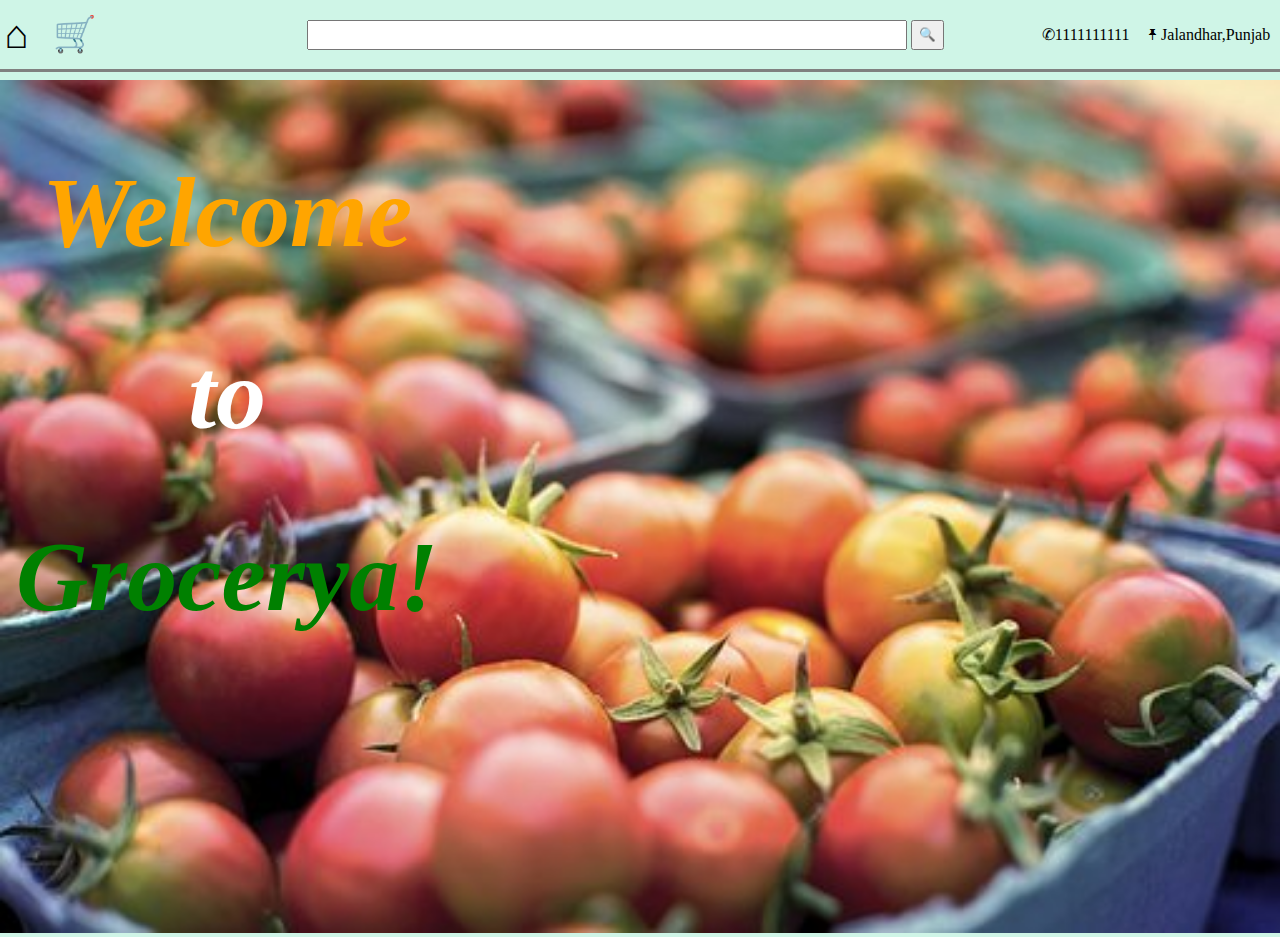
<file: index.html>
<!DOCTYPE html>
<html>

<head>
  <meta charset="utf-8">
  <title>Grocerya-Home</title>
  <link rel="stylesheet" href="css/styles.css">
  <link rel="icon" href="grocon.ico">
</head>
<body>
  <table class='header'>
    <tr>
      <td class="element"><a href="index.html" style="text-decoration:none; font-size:40px; color:black;">⌂</a></td>
      <td class="shop1"> <a href="shop.html" style="text-decoration:none;  font-size:35px;">🛒</a></td>
      <td class='bar'>
        <form class="form" method="post">
          <input type="search" class='search'>
          <button style='height:30px;'>🔍</button>
        </form>
      </td>
      <td class="element"> ✆1111111111</td>
      <td class="element">🖈Jalandhar,Punjab</td>
    </tr>
  </table>
  <hr>
  <div class="container">
    <img src="images\tomato-2556426__340.jpg" alt="Grocery photo" class='image'>
    <div class="topleft">
      <h1 style="color:orange;" class='welcome'>Welcome </h1>
      <h1 style="color:white;" class='welcome'>to</h1>
      <h1 style="color:green;" class='welcome'>Grocerya!</h1>
    </div>
    <div class="middle">
      <div class="text"> <a href="shop.html" class='link'>Shop With Us!</a></div>
    </div>
  </div>
</body>

</html>
</file>
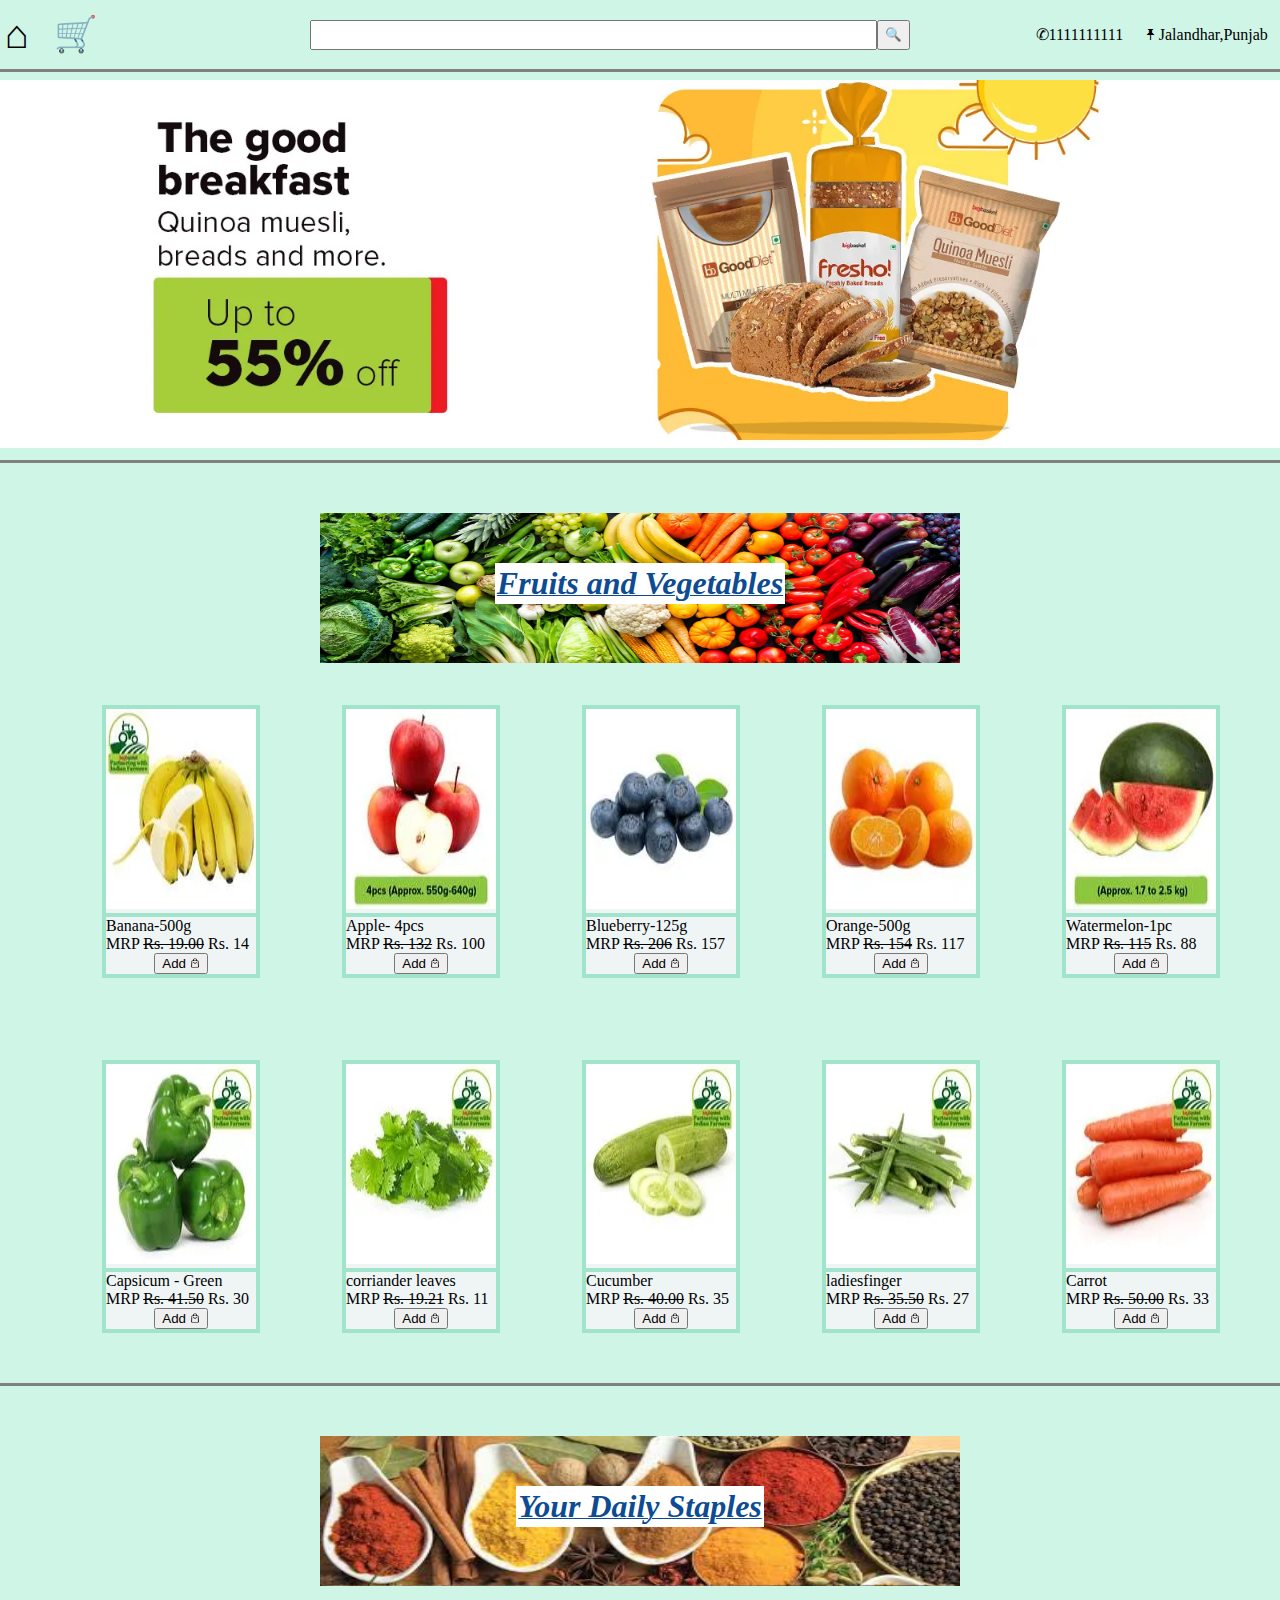
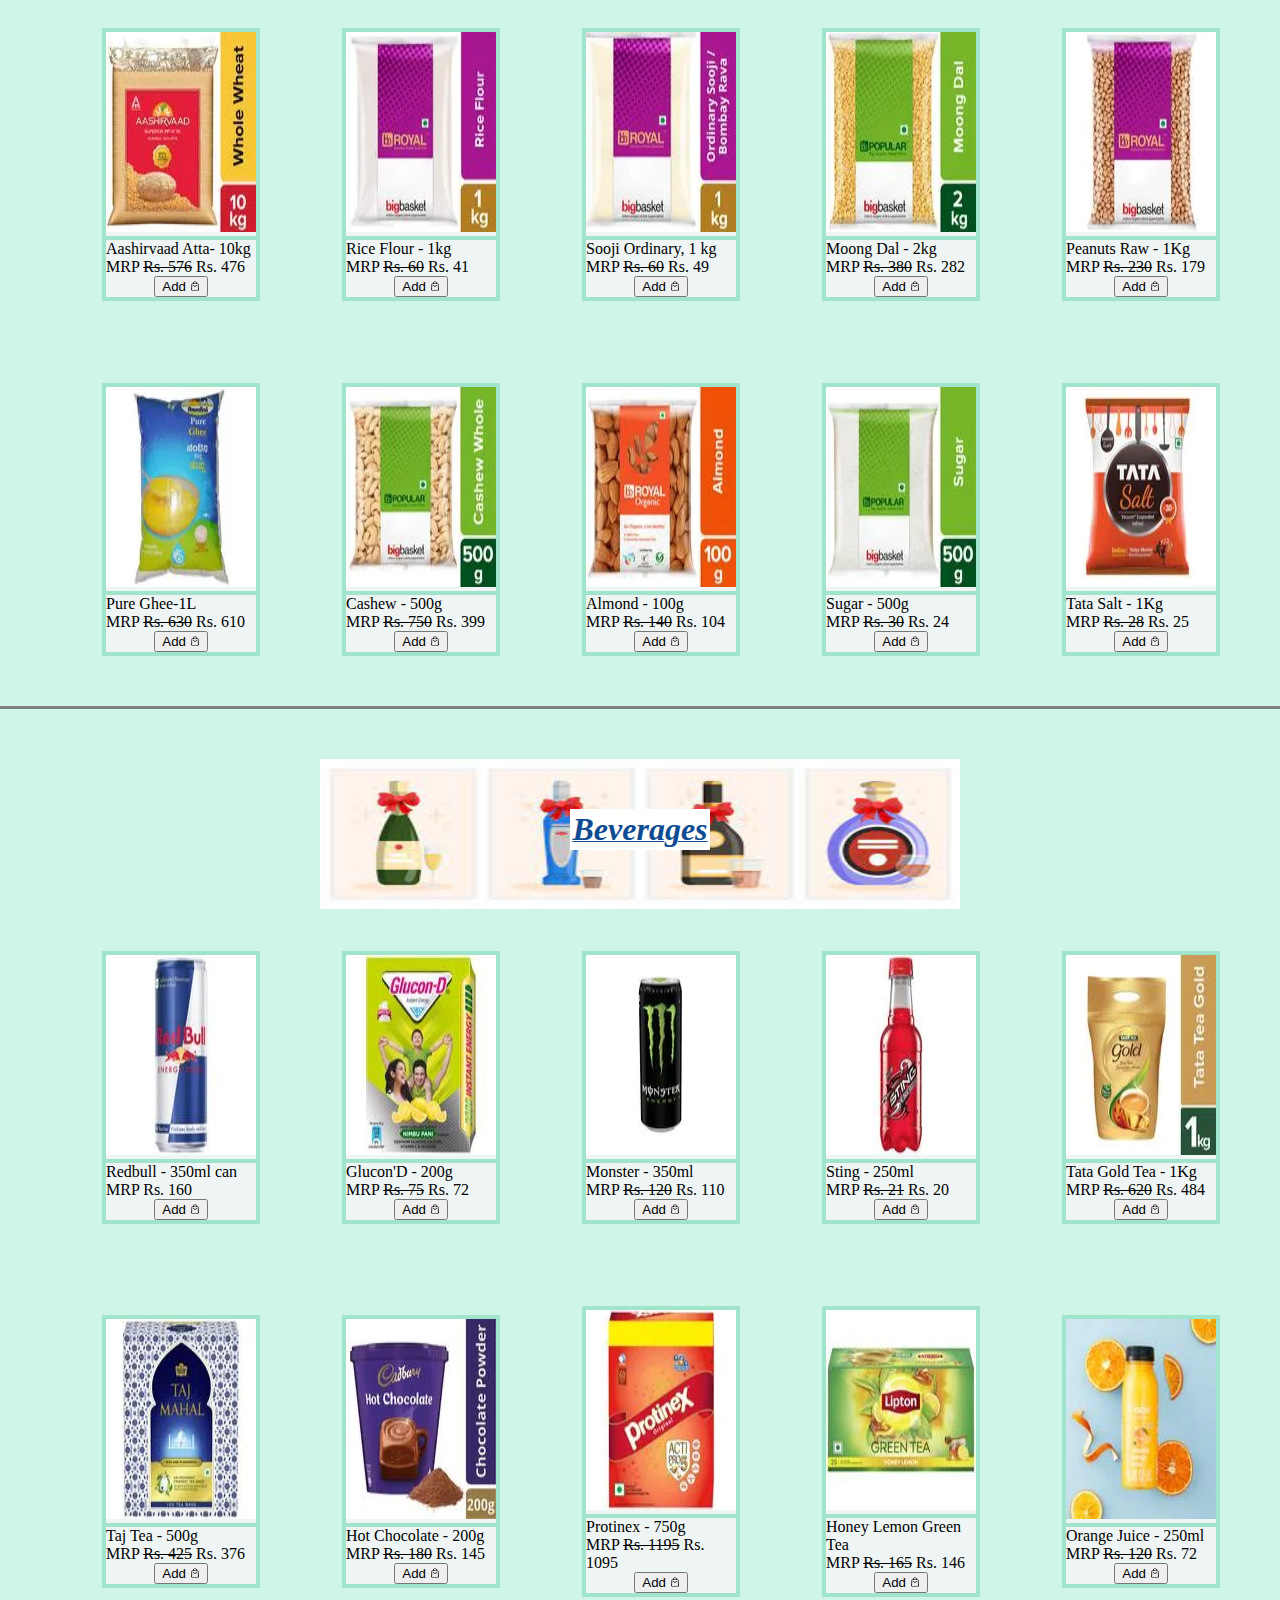
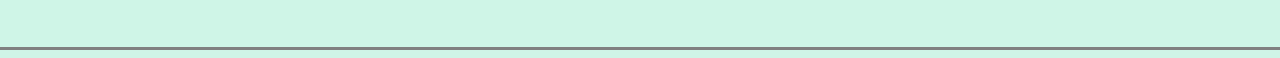
<file: shop.html>
<!DOCTYPE html>
<html lang="en" dir="ltr">

<head>
  <meta charset="utf-8">
  <title>Grocerya-Shop</title>
  <link rel="stylesheet" href="css/shopstyles.css">
  <link rel="icon" href="grocon.ico">
</head>

<body>
  <table class='header'>
    <tr>
      <td class="element"><a href="index.html" style="text-decoration:none; font-size:40px; color:black;">⌂</a></td>
      <td class="shop1"> <a href="shop.html" style="text-decoration:none;  font-size:35px;">🛒</a></td>
      <td class='bar'>
        <form class="form" method="post">
          <input type="search" class='search'>
          <button style='height:30px;'>🔍</button>
        </form>
      </td>
      <td class="element"> ✆1111111111</td>
      <td class="element">🖈Jalandhar,Punjab</td>
    </tr>
  </table>
  <hr>
  <img src="images\bread.jpg" alt="ad" class='images'>
  <hr>
  <div class="section">
    <center><img src="images/fav2.jpeg" alt="" class='s2'></center>
  <center><h1 class='s3'>Fruits and Vegetables</h1></center>
  </div>
  <table class='stuff'>
    <tr>
      <td class='space'>
        <div class="polaroid">
          <img src="images/banana.jpeg" alt="capsicum" height="200px" width="150px" >
          <div class="container">
            <p>Banana-500g</p>
            <p>MRP <span><s>Rs. 19.00</s></span> Rs. 14</p>
            <p>
              <center>
                <form>
                  <button type="button" name="button">Add <img src="images/bag.png" alt="" height='10px' width='10px'> </button>
                </form>
              </center>
            </p>
          </div>

        </div>
      </td>
      <td class='space'>
        <div class="polaroid">
          <img src="images\apple.jpeg" alt="corriander leaves" height="200px" width="150px">
          <div class="container">
            <p>Apple- 4pcs</p>
            <p>MRP <span><s>Rs. 132</s></span> Rs. 100</p>
            <p>
              <center>
                <form>
                  <button type="button" name="button">Add <img src="images/bag.png" alt="" height='10px' width='10px'> </button>
                </form>
              </center>
            </p>
          </div>
      </td>
      <td class='space'>
        <div class="polaroid">
          <img src="images\blueberry.jpeg" alt="cucumber" height="200px" width="150px">
          <div class="container">
            <p>Blueberry-125g</p>
            <p>MRP <span><s>Rs. 206</s></span> Rs. 157</p>
            <p>
              <center>
                <form>
                  <button type="button" name="button">Add <img src="images/bag.png" alt="" height='10px' width='10px'> </button>
                </form>
              </center>
            </p>
          </div>
      </td>
      <td class='space'>
        <div class="polaroid">
          <img src="images\orange.jpeg" alt="ladiesfinger" height="200px" width="150px">
          <div class="container">
            <p>Orange-500g</p>
            <p>MRP <span><s>Rs. 154</s></span> Rs. 117</p>
            <p>
              <center>
                <form>
                  <button type="button" name="button">Add <img src="images/bag.png" alt="" height='10px' width='10px'> </button>
                </form>
              </center>
            </p>
          </div>
      </td>
      <td class='space'>
        <div class="polaroid">
          <img src="images\watermelon.jpeg" alt="Carrot" height="200px" width="150px">
          <div class="container">
            <p>Watermelon-1pc</p>
            <p>MRP <span><s>Rs. 115</s></span> Rs. 88</p>
            <p>
              <center>
                <form>
                  <button type="button" name="button">Add <img src="images/bag.png" alt="" height='10px' width='10px'> </button>
                </form>
              </center>
            </p>
          </div>
      </td>
      <td class='space'>
        <div class="polaroid">
          <img src="images/guava.jpeg" alt="Carrot" height="200px" width="150px">
          <div class="container">
            <p>Guava-500g</p>
            <p>MRP <span><s>Rs. 51</s></span> Rs. 39</p>
            <p>
              <center>
                <form>
                  <button type="button" name="button">Add <img src="images/bag.png" alt="" height='10px' width='10px'> </button>
                </form>
              </center>
            </p>
          </div>
      </td>
    </tr>
    <tr>
      <td class='space'>
        <div class="polaroid">
          <img src="images/capsicum.jpg" alt="capsicum" height="200px" width="150px" >
          <div class="container">
            <p>Capsicum - Green</p>
            <p>MRP <span><s>Rs. 41.50</s></span> Rs. 30</p>
            <p>
              <center>
                <form>
                  <button type="button" name="button">Add <img src="images/bag.png" alt="" height='10px' width='10px'> </button>
                </form>
              </center>
            </p>
          </div>

        </div>
      </td>
      <td class='space'>
        <div class="polaroid">
          <img src="images\corriander leaves.jpg" alt="corriander leaves" height="200px" width="150px">
          <div class="container">
            <p>corriander leaves</p>
            <p>MRP <span><s>Rs. 19.21</s></span> Rs. 11</p>
            <p>
              <center>
                <form>
                  <button type="button" name="button">Add <img src="images/bag.png" alt="" height='10px' width='10px'> </button>
                </form>
              </center>
            </p>
          </div>
      </td>
      <td class='space'>
        <div class="polaroid">
          <img src="images\cucumber.jpg" alt="cucumber" height="200px" width="150px">
          <div class="container">
            <p>Cucumber</p>
            <p>MRP <span><s>Rs. 40.00</s></span> Rs. 35</p>
            <p>
              <center>
                <form>
                  <button type="button" name="button">Add <img src="images/bag.png" alt="" height='10px' width='10px'> </button>
                </form>
              </center>
            </p>
          </div>
      </td>
      <td class='space'>
        <div class="polaroid">
          <img src="images/ladiesfinger.jpg" alt="ladiesfinger" height="200px" width="150px">
          <div class="container">
            <p>ladiesfinger</p>
            <p>MRP <span><s>Rs. 35.50</s></span> Rs. 27</p>
            <p>
              <center>
                <form>
                  <button type="button" name="button">Add <img src="images/bag.png" alt="" height='10px' width='10px'> </button>
                </form>
              </center>
            </p>
          </div>
      </td>
      <td class='space'>
        <div class="polaroid">
          <img src="images\orange.jpg" alt="Carrot" height="200px" width="150px">
          <div class="container">
            <p>Carrot</p>
            <p>MRP <span><s>Rs. 50.00</s></span> Rs. 33</p>
            <p>
              <center>
                <form>
                  <button type="button" name="button">Add <img src="images/bag.png" alt="" height='10px' width='10px'> </button>
                </form>
              </center>
            </p>
          </div>
      </td>
      <td class='space'>
        <div class="polaroid">
          <img src="images\onion.jpeg" alt="Carrot" height="200px" width="150px">
          <div class="container">
            <p>Onion</p>
            <p>MRP <span><s>Rs. 111.00</s></span> Rs. 30</p>
            <p>
              <center>
                <form>
                  <button type="button" name="button">Add <img src="images/bag.png" alt="" height='10px' width='10px'> </button>
                </form>
              </center>
            </p>
          </div>
      </td>
    </tr>
  </table>
  <hr>
  <div class="section">
    <center><img src="images/staples.jpeg" alt="" class='s2'></center>
  <center><h1 class='s3'>Your Daily Staples</h1></center>
  </div>
  <table class='stuff'>
    <tr>
      <td class='space'>
        <div class="polaroid">
          <img src="images/aata.jpeg" alt="capsicum" height="200px" width="150px" >
          <div class="container">
            <p>Aashirvaad Atta- 10kg</p>
            <p>MRP <span><s>Rs. 576</s></span> Rs. 476</p>
            <p>
              <center>
                <form>
                  <button type="button" name="button">Add <img src="images/bag.png" alt="" height='10px' width='10px'> </button>
                </form>
              </center>
            </p>
          </div>

        </div>
      </td>
      <td class='space'>
        <div class="polaroid">
          <img src="images\flour.jpeg" alt="corriander leaves" height="200px" width="150px">
          <div class="container">
            <p>Rice Flour - 1kg</p>
            <p>MRP <span><s>Rs. 60</s></span> Rs. 41</p>
            <p>
              <center>
                <form>
                  <button type="button" name="button">Add <img src="images/bag.png" alt="" height='10px' width='10px'> </button>
                </form>
              </center>
            </p>
          </div>
      </td>
      <td class='space'>
        <div class="polaroid">
          <img src="images\sooji.jpeg" alt="cucumber" height="200px" width="150px">
          <div class="container">
            <p>Sooji Ordinary, 1 kg</p>
            <p>MRP <span><s>Rs. 60</s></span> Rs. 49</p>
            <p>
              <center>
                <form>
                  <button type="button" name="button">Add <img src="images/bag.png" alt="" height='10px' width='10px'> </button>
                </form>
              </center>
            </p>
          </div>
      </td>
      <td class='space'>
        <div class="polaroid">
          <img src="images\moongdaal.jpeg" alt="ladiesfinger" height="200px" width="150px">
          <div class="container">
            <p>Moong Dal - 2kg</p>
            <p>MRP <span><s>Rs. 380</s></span> Rs. 282</p>
            <p>
              <center>
                <form>
                  <button type="button" name="button">Add <img src="images/bag.png" alt="" height='10px' width='10px'> </button>
                </form>
              </center>
            </p>
          </div>
      </td>
      <td class='space'>
        <div class="polaroid">
          <img src="images\peanuts.jpeg" alt="Carrot" height="200px" width="150px">
          <div class="container">
            <p>Peanuts Raw - 1Kg</p>
            <p>MRP <span><s>Rs. 230</s></span> Rs. 179</p>
            <p>
              <center>
                <form>
                  <button type="button" name="button">Add <img src="images/bag.png" alt="" height='10px' width='10px'> </button>
                </form>
              </center>
            </p>
          </div>
      </td>
      <td class='space'>
        <div class="polaroid">
          <img src="images\oil.jpeg" alt="Carrot" height="200px" width="150px">
          <div class="container">
            <p>Refined Oil- 3x910g</p>
            <p>MRP <span><s>Rs. 555</s></span> Rs. 492</p>
            <p>
              <center>
                <form>
                  <button type="button" name="button">Add <img src="images/bag.png" alt="" height='10px' width='10px'> </button>
                </form>
              </center>
            </p>
          </div>
      </td>
    </tr>
    <tr>
      <td class='space'>
        <div class="polaroid">
          <img src="images/ghee.jpeg" alt="capsicum" height="200px" width="150px" >
          <div class="container">
            <p>Pure Ghee-1L</p>
            <p>MRP <span><s>Rs. 630</s></span> Rs. 610</p>
            <p>
              <center>
                <form>
                  <button type="button" name="button">Add <img src="images/bag.png" alt="" height='10px' width='10px'> </button>
                </form>
              </center>
            </p>
          </div>

        </div>
      </td>
      <td class='space'>
        <div class="polaroid">
          <img src="images\cashew.jpeg" alt="corriander leaves" height="200px" width="150px">
          <div class="container">
            <p>Cashew - 500g</p>
            <p>MRP <span><s>Rs. 750</s></span> Rs. 399</p>
            <p>
              <center>
                <form>
                  <button type="button" name="button">Add <img src="images/bag.png" alt="" height='10px' width='10px'> </button>
                </form>
              </center>
            </p>
          </div>
      </td>
      <td class='space'>
        <div class="polaroid">
          <img src="images\almond.jpeg" alt="cucumber" height="200px" width="150px">
          <div class="container">
            <p>Almond - 100g</p>
            <p>MRP <span><s>Rs. 140</s></span> Rs. 104</p>
            <p>
              <center>
                <form>
                  <button type="button" name="button">Add <img src="images/bag.png" alt="" height='10px' width='10px'> </button>
                </form>
              </center>
            </p>
          </div>
      </td>
      <td class='space'>
        <div class="polaroid">
          <img src="images\sugar.jpeg" alt="ladiesfinger" height="200px" width="150px">
          <div class="container">
            <p>Sugar - 500g</p>
            <p>MRP <span><s>Rs. 30</s></span> Rs. 24</p>
            <p>
              <center>
                <form>
                  <button type="button" name="button">Add <img src="images/bag.png" alt="" height='10px' width='10px'> </button>
                </form>
              </center>
            </p>
          </div>
      </td>
      <td class='space'>
        <div class="polaroid">
          <img src="images\salt.jpeg" alt="Carrot" height="200px" width="150px">
          <div class="container">
            <p>Tata Salt - 1Kg</p>
            <p>MRP <span><s>Rs. 28</s></span> Rs. 25</p>
            <p>
              <center>
                <form>
                  <button type="button" name="button">Add <img src="images/bag.png" alt="" height='10px' width='10px'> </button>
                </form>
              </center>
            </p>
          </div>
      </td>
      <td class='space'>
        <div class="polaroid">
          <img src="images\jaggery.jpeg" alt="Carrot" height="200px" width="150px">
          <div class="container">
            <p>Jaggery - 1Kg</p>
            <p>MRP <span><s>Rs. 100</s></span> Rs. 78</p>
            <p>
              <center>
                <form>
                  <button type="button" name="button">Add <img src="images/bag.png" alt="" height='10px' width='10px'> </button>
                </form>
              </center>
            </p>
          </div>
      </td>
    </tr>
  </table>
  <hr>
  <div class="section">
    <center><img src="images/beverages.jpeg" alt="" class='s2'></center>
  <center><h1 class='s3'>Beverages</h1></center>
  </div>
  <table class='stuff'>
    <tr>
      <td class='space'>
        <div class="polaroid">
          <img src="images/redbull.jpeg" alt="capsicum" height="200px" width="150px" >
          <div class="container">
            <p>Redbull - 350ml can</p>
            <p>MRP Rs. 160</p>
            <p>
              <center>
                <form>
                  <button type="button" name="button">Add <img src="images/bag.png" alt="" height='10px' width='10px'> </button>
                </form>
              </center>
            </p>
          </div>

        </div>
      </td>
      <td class='space'>
        <div class="polaroid">
          <img src="images\glucond.jpeg" alt="corriander leaves" height="200px" width="150px">
          <div class="container">
            <p>Glucon'D - 200g</p>
            <p>MRP <span><s>Rs. 75</s></span> Rs. 72</p>
            <p>
              <center>
                <form>
                  <button type="button" name="button">Add <img src="images/bag.png" alt="" height='10px' width='10px'> </button>
                </form>
              </center>
            </p>
          </div>
      </td>
      <td class='space'>
        <div class="polaroid">
          <img src="images\monster.jpeg" alt="cucumber" height="200px" width="150px">
          <div class="container">
            <p>Monster - 350ml</p>
            <p>MRP <span><s>Rs. 120</s></span> Rs. 110</p>
            <p>
              <center>
                <form>
                  <button type="button" name="button">Add <img src="images/bag.png" alt="" height='10px' width='10px'> </button>
                </form>
              </center>
            </p>
          </div>
      </td>
      <td class='space'>
        <div class="polaroid">
          <img src="images\sting.jpeg" alt="ladiesfinger" height="200px" width="150px">
          <div class="container">
            <p>Sting - 250ml</p>
            <p>MRP <span><s>Rs. 21</s></span> Rs. 20</p>
            <p>
              <center>
                <form>
                  <button type="button" name="button">Add <img src="images/bag.png" alt="" height='10px' width='10px'> </button>
                </form>
              </center>
            </p>
          </div>
      </td>
      <td class='space'>
        <div class="polaroid">
          <img src="images\tea.jpeg" alt="Carrot" height="200px" width="150px">
          <div class="container">
            <p>Tata Gold Tea - 1Kg</p>
            <p>MRP <span><s>Rs. 620</s></span> Rs. 484</p>
            <p>
              <center>
                <form>
                  <button type="button" name="button">Add <img src="images/bag.png" alt="" height='10px' width='10px'> </button>
                </form>
              </center>
            </p>
          </div>
      </td>
      <td class='space'>
        <div class="polaroid">
          <img src="images\coffee.jpeg" alt="Carrot" height="200px" width="150px">
          <div class="container">
            <p>Tata Coffee - 500g</p>
            <p>MRP <span><s>Rs. 230</s></span> Rs. 194</p>
            <p>
              <center>
                <form>
                  <button type="button" name="button">Add <img src="images/bag.png" alt="" height='10px' width='10px'> </button>
                </form>
              </center>
            </p>
          </div>
      </td>
    </tr>
    <tr>
      <td class='space'>
        <div class="polaroid">
          <img src="images/tajmal.jpeg" alt="capsicum" height="200px" width="150px" >
          <div class="container">
            <p>Taj Tea - 500g</p>
            <p>MRP <span><s>Rs. 425</s></span> Rs. 376</p>
            <p>
              <center>
                <form>
                  <button type="button" name="button">Add <img src="images/bag.png" alt="" height='10px' width='10px'> </button>
                </form>
              </center>
            </p>
          </div>

        </div>
      </td>
      <td class='space'>
        <div class="polaroid">
          <img src="images\hotchocolate.jpeg" alt="corriander leaves" height="200px" width="150px">
          <div class="container">
            <p>Hot Chocolate - 200g</p>
            <p>MRP <span><s>Rs. 180</s></span> Rs. 145</p>
            <p>
              <center>
                <form>
                  <button type="button" name="button">Add <img src="images/bag.png" alt="" height='10px' width='10px'> </button>
                </form>
              </center>
            </p>
          </div>
      </td>
      <td class='space'>
        <div class="polaroid">
          <img src="images\prontinex.jpeg" alt="cucumber" height="200px" width="150px">
          <div class="container">
            <p>Protinex - 750g</p>
            <p>MRP <span><s>Rs. 1195</s></span> Rs. 1095</p>
            <p>
              <center>
                <form>
                  <button type="button" name="button">Add <img src="images/bag.png" alt="" height='10px' width='10px'> </button>
                </form>
              </center>
            </p>
          </div>
      </td>
      <td class='space'>
        <div class="polaroid">
          <img src="images\greentea.jpeg" alt="ladiesfinger" height="200px" width="150px">
          <div class="container">
            <p>Honey Lemon Green Tea</p>
            <p>MRP <span><s>Rs. 165</s></span> Rs. 146</p>
            <p>
              <center>
                <form>
                  <button type="button" name="button">Add <img src="images/bag.png" alt="" height='10px' width='10px'> </button>
                </form>
              </center>
            </p>
          </div>
      </td>
      <td class='space'>
        <div class="polaroid">
          <img src="images\orangejuice.jpeg" alt="Carrot" height="200px" width="150px">
          <div class="container">
            <p>Orange Juice - 250ml</p>
            <p>MRP <span><s>Rs. 120</s></span> Rs. 72</p>
            <p>
              <center>
                <form>
                  <button type="button" name="button">Add <img src="images/bag.png" alt="" height='10px' width='10px'> </button>
                </form>
              </center>
            </p>
          </div>
      </td>
      <td class='space'>
        <div class="polaroid">
          <img src="images\sugarcanejuice.jpeg" alt="Carrot" height="200px" width="150px">
          <div class="container">
            <p>Sugarcane Juice - 250ml</p>
            <p>MRP <span><s>Rs. 120</s></span> Rs. 72</p>
            <p>
              <center>
                <form>
                  <button type="button" name="button">Add <img src="images/bag.png" alt="" height='10px' width='10px'> </button>
                </form>
              </center>
            </p>
          </div>
      </td>
    </tr>
  </table>
  <hr>
</body>
</html>
</file>
<file: css/styles.css>
body{
  background-color: #CFF5E7;
  margin-left: 0;
  margin-right: 0;
  margin-bottom: 0;
}
.welcome{
  text-align: center;
  font-style: italic;
  font-size: 100px;
}
.container {
position: relative;
width: 100;
}

.image{
opacity: 1;
width:100%;
height: auto;
transition: .5s ease;
backface-visibility: hidden;
}

.middle {
transition: .5s ease;
opacity: 0;
position: absolute;
top: 50%;
left: 50%;
transform: translate(-50%, -50%);
-ms-transform: translate(-50%, -50%)
}

.container:hover .image {
opacity: 0.3;
}

.container:hover .middle {
opacity: 1;
}

.text{
background-color: #4CAF50;
color: white;
font-size: 16px;
padding: 16px 32px;
}
hr{
  background-color: #CFF5E7;
  border-style: solid none none none;
  height: 0px;
  width: 100%;
  border-width: 3px;
  border-color: grey;
}
.topleft {
  position: absolute;
  top: 8px;
  left: 16px;
  font-size: 18px;
}
.link{
  color:white;
}
.link:hover{
  color: #285430;
  transition: .5s ease;
}
.bar{
  padding-left: 200px;
}
.header{
  width: 100%;
}
.element{
  text-align: center;
}
.shop1{
  padding-left: 20px;
}
.search{
  height: 30px;
  width: 600px;
}
</file>
<file: css/shopstyles.css>
h1{
  text-align: center;
  color: #0D4C92;
  font-style: italic;
  text-decoration: underline 1px;
}
body{
  background-color: #CFF5E7;
  margin-left: 0;
  margin-right: 0;
}
.polaroid{
  border: 4px solid #A0E4CB;
  background-color: #EFF5F5;
}
.container{
  border-top: 4px solid #A0E4CB;
}
.form{
  width: 600px;
  height: 44px;
  border-radius: 5px;
  display: flex;
  flex-direction: row;
  align-items: center;
}
.bar{
  padding-left: 200px;
}
.header{
  width: 100%;
}
.element{
  text-align: center;
}
.shop1{
  padding-left: 20px;
}
.search{
  height: 30px;
  width: 600px;
}
hr{
  background-color: #CFF5E7;
  border-style: solid none none none;
  height: 0px;
  width: 100%;
  border-width: 3px;
  border-color: grey;
}
.stuff{
  padding: 0 0 0 60px;
  margin-right: 0;
}
.space{
  padding: 40px;
}
.images{
  width: 100%;
}
p{
  margin: 0;
}
.s2{
  width: 50%;
  height: 150px;
}
.s3{
  display: inline-block;
  position: relative;
  bottom: 125px;
  font-weight: bold;
  opacity: 1;
  background: white;
  padding: 2px;
}
.section{
  margin-top: 50px;
  height: 150px;
}
</file>
